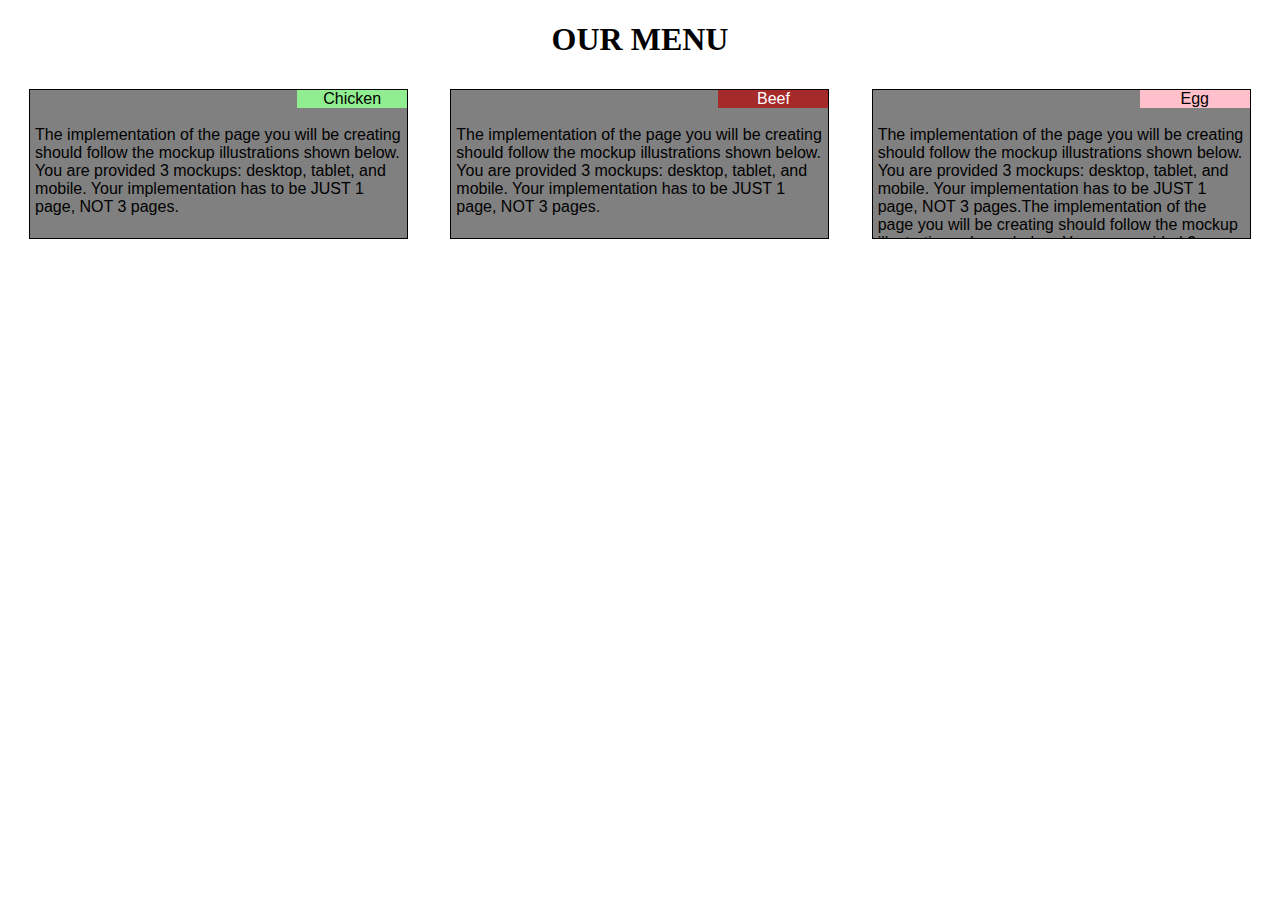
<file: module_2_sol/index.html>
<!DOCTYPE html>
<html>
<head>
<meta charset="utf-8">
<meta name="viewport" content="width=device-width, initial-scale=1">
<title>OUR MENU</title>
<link rel="stylesheet" type="text/css" href="css/style.css">
</head>
<body>
<h1 align="center">OUR MENU</h1>

<div class="row">
  <div class="col-lg-4 col-md-6 col-sd-12">
    <p>
      <span id="type1">Chicken</span><br><br>
      The implementation of the page you will be creating should follow the mockup illustrations shown below. You are provided 3 mockups: desktop, tablet, and mobile. Your implementation has to be JUST 1 page, NOT 3 pages.
    </p>
  </div>

  <div class="col-lg-4 col-md-6 col-sd-12"> 
    <p id="chick">
      <span id="type2">Beef</span><br><br>
      The implementation of the page you will be creating should follow the mockup illustrations shown below. You are provided 3 mockups: desktop, tablet, and mobile. Your implementation has to be JUST 1 page, NOT 3 pages.
    </p>
  </div>

  <div class="col-lg-4 col-md-12 col-sd-12">
     <p id="chick">
      <span id="type3">Egg</span><br><br>
      The implementation of the page you will be creating should follow the mockup illustrations shown below. You are provided 3 mockups: desktop, tablet, and mobile. Your implementation has to be JUST 1 page, NOT 3 pages.The implementation of the page you will be creating should follow the mockup illustrations shown below. You are provided 3 mockups: desktop, tablet, and mobile. Your implementation has to be JUST 1 page, NOT 3 pages.
    </p>
  </div> 
</div>

</body>
</html>
</file>
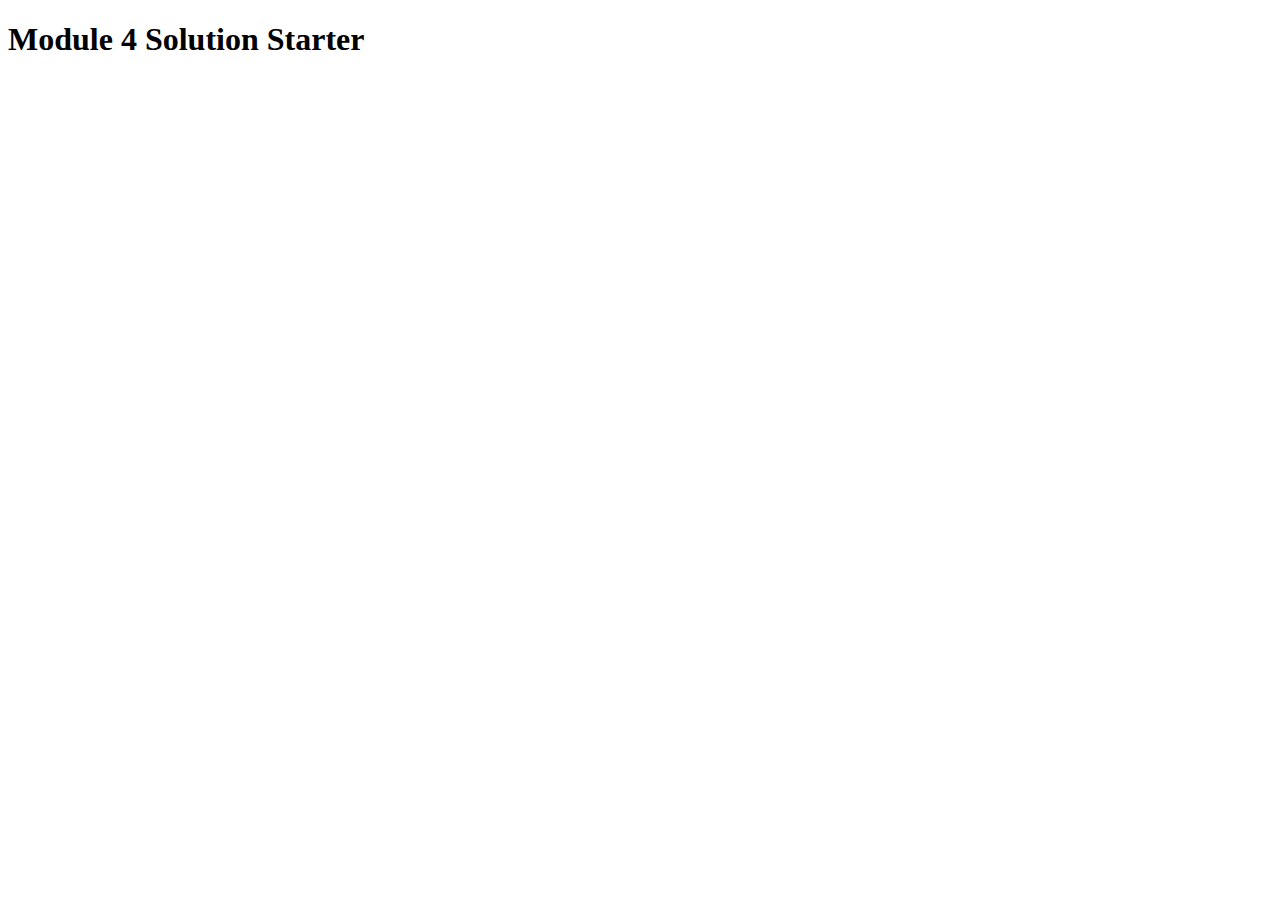
<file: module_4_sol/index.html>
<!DOCTYPE html>
<html>
<head>
  <meta charset="utf-8">
  <title>Module 4 Solution Starter</title>
  <script src="SpeakHello.js"></script>
  <script src="SpeakGoodBye.js"></script>
  <script src="script.js"></script>
</head>
<body>
  <h1>Module 4 Solution Starter</h1>
</body>
</html>
</file>
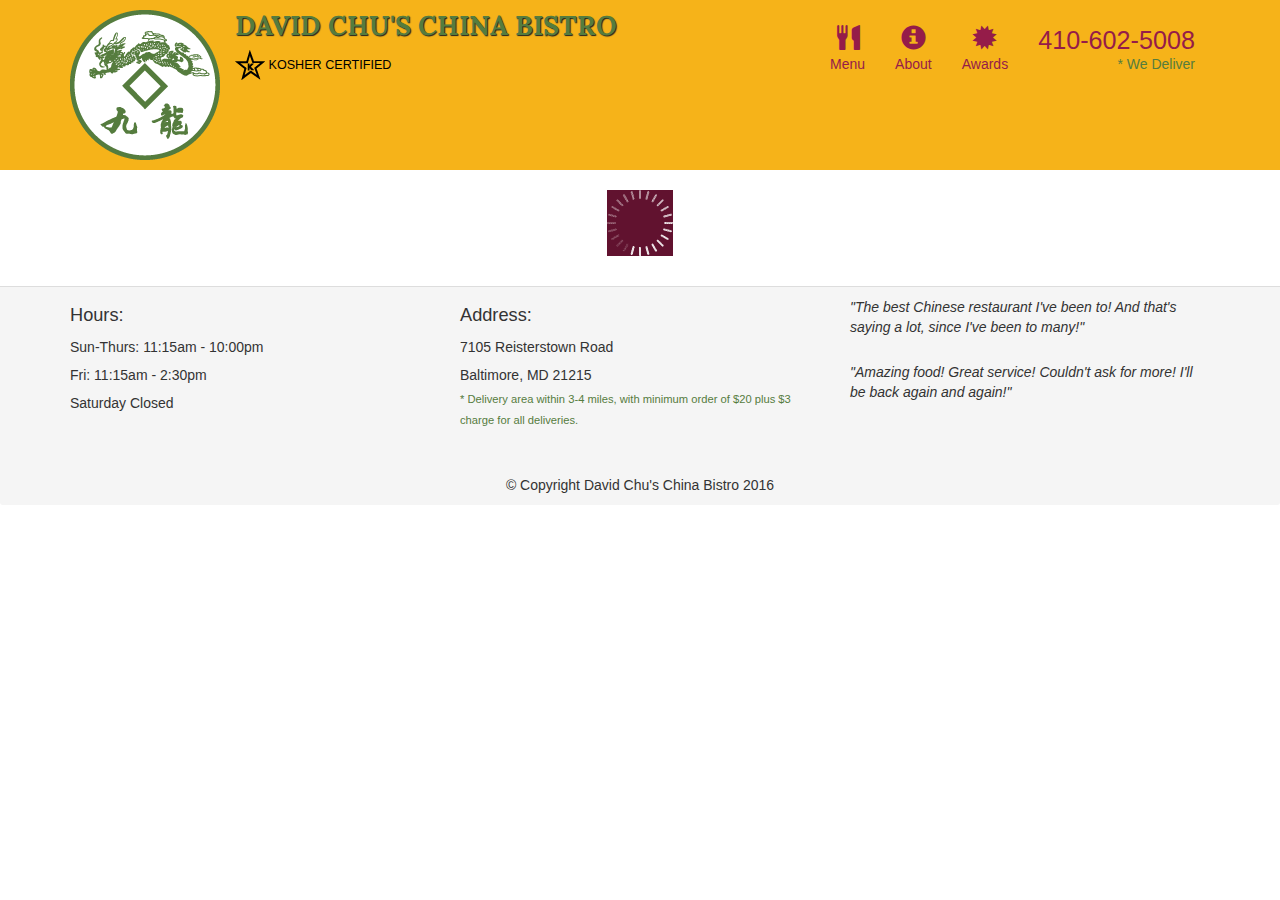
<file: module_5_solu/index.html>
<!doctype html>
<html lang="en">
  <head>
    <meta charset="utf-8">
    <meta http-equiv="X-UA-Compatible" content="IE=edge">
    <meta name="viewport" content="width=device-width, initial-scale=1">
    <title>David Chu's China Bistro</title>
    <link rel="stylesheet" href="css/bootstrap.css">
    <link rel="stylesheet" href="css/styles.css">
    <link rel="stylesheet" href="css/bootstrap.min.css">
    <link href='https://fonts.googleapis.com/css?family=Oxygen:400,300,700' rel='stylesheet' type='text/css'>
    <link href='https://fonts.googleapis.com/css?family=Lora' rel='stylesheet' type='text/css'>
  </head>
<body>
  <header>
    <nav id="header-nav" class="navbar navbar-default">
      <div class="container">
        <div class="navbar-header">
          <a href="index.html" class="pull-left visible-md visible-lg">
            <div id="logo-img" alt="Logo image"></div>
          </a>

          <div class="navbar-brand">
            <a href="index.html"><h1>David Chu's China Bistro</h1></a>
            <p>
              <img src="images/star-k-logo.png" alt="Kosher certification">
              <span>Kosher Certified</span>
            </p>
          </div>

          <button id="navbarToggle" type="button" class="navbar-toggle collapsed" data-toggle="collapse" data-target="#collapsable-nav" aria-expanded="false">
            <span class="sr-only">Toggle navigation</span>
            <span class="icon-bar"></span>
            <span class="icon-bar"></span>
            <span class="icon-bar"></span>
          </button>
        </div>
        
        <div id="collapsable-nav" class="collapse navbar-collapse">
           <ul id="nav-list" class="nav navbar-nav navbar-right">
            <li id="navHomeButton" class="visible-xs active">
              <a href="index.html">
                <span class="glyphicon glyphicon-home"></span> Home</a>
            </li>
            <li id="navMenuButton">
              <a href="#" onclick="$dc.loadMenuCategories();">
                <span class="glyphicon glyphicon-cutlery"></span><br class="hidden-xs"> Menu</a>
            </li>
            <li>
              <a href="#">
                <span class="glyphicon glyphicon-info-sign"></span><br class="hidden-xs"> About</a>
            </li>
            <li>
              <a href="#">
                <span class="glyphicon glyphicon-certificate"></span><br class="hidden-xs"> Awards</a>
            </li>
            <li id="phone" class="hidden-xs">
              <a href="tel:410-602-5008">
                <span>410-602-5008</span></a><div>* We Deliver</div>
            </li>
          </ul><!-- #nav-list -->
        </div><!-- .collapse .navbar-collapse -->
      </div><!-- .container -->
    </nav><!-- #header-nav -->
  </header>

  <div id="call-btn" class="visible-xs">
    <a class="btn" href="tel:410-602-5008">
    <span class="glyphicon glyphicon-earphone"></span>
    410-602-5008
    </a>
  </div>
  <div id="xs-deliver" class="text-center visible-xs">* We Deliver</div>

  <div id="main-content" class="container"></div>

  <footer class="panel-footer">
    <div class="container">
      <div class="row">
        <section id="hours" class="col-sm-4">
          <span>Hours:</span><br>
          Sun-Thurs: 11:15am - 10:00pm<br>
          Fri: 11:15am - 2:30pm<br>
          Saturday Closed
          <hr class="visible-xs">
        </section>
        <section id="address" class="col-sm-4">
          <span>Address:</span><br>
          7105 Reisterstown Road<br>
          Baltimore, MD 21215
          <p>* Delivery area within 3-4 miles, with minimum order of $20 plus $3 charge for all deliveries.</p>
          <hr class="visible-xs">
        </section>
        <section id="testimonials" class="col-sm-4">
          <p>"The best Chinese restaurant I've been to! And that's saying a lot, since I've been to many!"</p>
          <p>"Amazing food! Great service! Couldn't ask for more! I'll be back again and again!"</p>
        </section>
      </div>
      <div class="text-center">&copy; Copyright David Chu's China Bistro 2016</div>
    </div>
  </footer>

  <!-- jQuery (Bootstrap JS plugins depend on it) -->
  <script src="js/jquery-2.1.4.min.js"></script>
  <script src="js/bootstrap.min.js"></script>
  <script src="js/ajax-utils.js"></script>
  <script src="js/script.js"></script>
  
  
</body>
</html>
</file>
<file: module_2_sol/css/style.css>
/********** Base styles **********/
* {
  box-sizing: border-box;
}
h1 {
  margin-bottom: 15px;
}

p {
  border: 1px solid black;
  background-color: grey;
  width: 90%;
  height: 150px;
  margin-right: auto;
  margin-left: auto;
  font-family: Helvetica;
}

/* Simple Responsive Framework. */
.row {
  width: 100%;
}
div > p
{
  justify-content: center;
  overflow: hidden;
  padding-left: 5px;
  padding-right: 5px;
}
p span
{
  background-color: yellow;
  color: black;
  float: right;
  width : 30%;
  text-align: center;
  margin-right: -5px;
}
/********** Large devices only **********/
@media (min-width: 992px) {
  .col-lg-1, .col-lg-2, .col-lg-3, .col-lg-4, .col-lg-5, .col-lg-6, .col-lg-7, .col-lg-8, .col-lg-9, .col-lg-10, .col-lg-11, .col-lg-12 {
    float: left;
  }
  .col-lg-1 {
    width: 8.33%;
  }
  .col-lg-2 {
    width: 16.66%;
  }
  .col-lg-3 {
    width: 25%;
  }
  .col-lg-4 {
    width: 33.33%;
  }
  .col-lg-5 {
    width: 41.66%;
  }
  .col-lg-6 {
    width: 50%;
  }
  .col-lg-7 {
    width: 58.33%;
  }
  .col-lg-8 {
    width: 66.66%;
  }
  .col-lg-9 {
    width: 74.99%;
  }
  .col-lg-10 {
    width: 83.33%;
  }
  .col-lg-11 {
    width: 91.66%;
  }
  .col-lg-12 {
    width: 100%;
  }
}

/********** Medium devices only **********/
@media (min-width: 768px) and (max-width: 991px) {
  .col-md-1, .col-md-2, .col-md-3, .col-md-4, .col-md-5, .col-md-6, .col-md-7, .col-md-8, .col-md-9, .col-md-10, .col-md-11, .col-md-12 {
    float: left;
  }
  .col-md-1 {
    width: 8.33%;
  }
  .col-md-2 {
    width: 16.66%;
  }
  .col-md-3 {
    width: 25%;
  }
  .col-md-4 {
    width: 33.33%;
  }
  .col-md-5 {
    width: 41.66%;
  }
  .col-md-6 {
    width: 50%;
  }
  .col-md-7 {
  }
  .col-md-8 {
    width: 66.66%;
  }
  .col-md-9 {
    width: 74.99%;
  }
  .col-md-10 {
    width: 83.33%;
  }
  .col-md-11 {
    width: 91.66%;
  }
  .col-md-12 {
    width: 100%;
  }
  .col-md-12 p {
    width: 95%;
  }
}
#type1
{
  color: black;
  background-color: lightgreen;
}
#type2
{
  color: white;
  background-color: brown;

}
#type3
{
  color: black;
  background-color: pink;

}
</file>
<file: module_5_solu/css/styles.css>
body {
  font-size: 16px;
  color: #fff;
  background-color: #61122f;
  font-family: 'Oxygen', sans-serif;
}

/** HEADER **/
#header-nav {
  background-color: #f6b319;
  border-radius: 0;
  border: 0;
}

#logo-img {
  background: url('../images/restaurant-logo_large.png') no-repeat;
  width: 150px;
  height: 150px;
  margin: 10px 15px 10px 0;
}

.navbar-brand {
  padding-top: 25px;
}
.navbar-brand h1 { /* Restaurant name */
  font-family: 'Lora', serif;
  color: #557c3e;
  font-size: 1.5em;
  text-transform: uppercase;
  font-weight: bold;
  text-shadow: 1px 1px 1px #222;
  margin-top: 0;
  margin-bottom: 0;
  line-height: .75;
}
.navbar-brand a:hover, .navbar-brand a:focus {
  text-decoration: none;
}
.navbar-brand p { /* Kosher cert */
  color: #000;
  text-transform: uppercase;
  font-size: .7em;
  margin-top: 15px;
}
.navbar-brand p span { /* Star-K */
  vertical-align: middle;
}

#nav-list {
  margin-top: 10px;
}
#nav-list a {
  color: #951C49;
  text-align: center;
}
#nav-list a:hover {
  background: #E7E7E7;
}
#nav-list a span {
  font-size: 1.8em;
}

#phone {
  margin-top: 5px;
}
#phone a { /* Phone number */
  text-align: right;
  padding-bottom: 0;
}
#phone div { /* We Deliver */
  color: #557c3e;
  text-align: right;
  padding-right: 15px;
}

.navbar-header button.navbar-toggle, .navbar-header .icon-bar {
  border: 1px solid #61122f;
}
.navbar-header button.navbar-toggle {
  clear: both;
  margin-top: -30px;
}
/* END HEADER */

/* FOOTER */
.panel-footer {
  margin-top: 30px;
  padding-top: 35px;
  padding-bottom: 30px;
  background-color: #222;
  border-top: 0;
}
.panel-footer div.row {
  margin-bottom: 35px;
}
#hours, #address {
  line-height: 2;
}
#hours > span, #address > span {
  font-size: 1.3em;
}
#address p {
  color: #557c3e;
  font-size: .8em;
  line-height: 1.8;
}
#testimonials {
  font-style: italic;
}
#testimonials p:nth-child(2) {
  margin-top: 25px;
}
/* END FOOTER */



/* HOME PAGE */
.container .jumbotron {
  box-shadow: 0 0 50px #3F0C1F;
  border: 2px solid #3F0C1F;
}

#menu-tile, #specials-tile, #map-tile {
  height: 250px;
  width: 100%;
  margin-bottom: 15px;
  position: relative;
  border: 2px solid #3F0C1F;
  overflow: hidden;
}
#menu-tile:hover, #specials-tile:hover, #map-tile:hover {
  box-shadow: 0 1px 5px 1px #cccccc;
}
#menu-tile {
  background: url('../images/menu-tile.jpg') no-repeat;
  background-position: center;
}
#specials-tile {
  background: url('../images/specials-tile.jpg') no-repeat;
  background-position: center;
}
#menu-tile span, #specials-tile span, #map-tile span {
  position: absolute;
  bottom: 0;
  right: 0;
  width: 100%;
  text-align: center;
  font-size: 1.6em;
  text-transform: uppercase;
  background-color: #000;
  color: #fff;
  opacity: .8;
}
/* END HOME PAGE */

/* MENU CATEGORIES PAGE */
.category-tile { 
  position: relative;
  border: 2px solid #3F0C1F;
  overflow: hidden;
  width: 200px;
  height: 200px;
  margin: 0 auto 15px;
}
.category-tile span {
  position: absolute;
  bottom: 0;
  right: 0;
  width: 100%;
  text-align: center;
  font-size: 1.2em;
  text-transform: uppercase;
  background-color: #000;
  color: #fff;
  opacity: .8;
}
.category-tile:hover {
  box-shadow: 0 1px 5px 1px #cccccc;
}

#menu-categories-title + div {
  margin-bottom: 50px;
}
/* END MENU CATEGORIES PAGE */

/* SINGLE CATEGORY PAGE */
.menu-item-tile {
  margin-bottom: 25px;
}
.menu-item-tile hr {
  width: 80%;
}
.menu-item-tile .menu-item-price {
  font-size: 1.1em;
  text-align: right;
  margin-top: -15px;
  margin-right: -15px;
}
.menu-item-tile .menu-item-price span {
  font-size: .6em;
}
.menu-item-photo {
  position: relative;
  border: 2px solid #3F0C1F; 
  overflow: hidden;
  padding: 0;
  margin-right: -15px;
  margin-left: auto;
  margin-bottom: 20px;
  max-width: 250px;
}
.menu-item-photo div {
  position: absolute;
  bottom: 0;
  right: 0;
  width: 80px;
  background-color: #557c3e;
  text-align: center;
}
.menu-item-description {
  padding-right: 30px;
}
h3.menu-item-title {
  margin: 0 0 10px;
}
.menu-item-details {
  font-size: .9em;
  font-style: italic;
}
/* END SINGLE CATEGORY PAGE */


/********** Large devices only **********/
@media (min-width: 1200px) {
  .container .jumbotron {
    background: url('../images/jumbotron_1200.jpg') no-repeat;
    height: 675px;
  }
}

/********** Medium devices only **********/
@media (min-width: 992px) and (max-width: 1199px) {
  /* Header */
  #logo-img {
    background: url('../images/restaurant-logo_medium.png') no-repeat;
    width: 100px;
    height: 100px;
    margin: 5px 5px 5px 0;
  }
  /* End Header */

  /* Home Page */
  .container .jumbotron {
    background: url('../images/jumbotron_992.jpg') no-repeat;
    height: 558px;
  }
  /* End Home Page */
}

/********** Small devices only **********/
@media (min-width: 768px) and (max-width: 991px) {
  /* Home Page */
  .container .jumbotron {
    background: url('../images/jumbotron_768.jpg') no-repeat;
    height: 432px;
  }
  /* End Home Page */
}

/********** Extra small devices only **********/
@media (max-width: 767px) {
  /* Header */
  .navbar-brand {
    padding-top: 10px;
    height: 80px;
  }
  .navbar-brand h1 { /* Restaurant name */
    padding-top: 10px;
    font-size: 5vw; /* 1vw = 1% of viewport width */
  }
  .navbar-brand p { /* Kosher cert */
    font-size: .6em;
    margin-top: 12px;
  }
  .navbar-brand p img { /* Star-K */
    height: 20px;
  }

  #collapsable-nav a { /* Collapsed nav menu text */
    font-size: 1.2em;
  }
  #collapsable-nav a span { /* Collapsed nav menu glyph */
    font-size: 1em;
    margin-right: 5px;
  }

  #call-btn > a {
    font-size: 1.5em;
    display: block;
    margin: 0 20px;
    padding: 10px;
    border: 2px solid #fff;
    background-color: #f6b319;
    color: #951c49;
  }
  #xs-deliver {
    margin-top: 5px;
    font-size: .7em;
    letter-spacing: .1em;
    text-transform: uppercase;
  }
  /* End Header */

  /* Footer */
  .panel-footer section {
    margin-bottom: 30px;
    text-align: center;
  }
  .panel-footer section:nth-child(3) {
    margin-bottom: 0; /* margin already exists on the whole row */
  }
  .panel-footer section hr {
    width: 50%;
  }
  /* End Footer */

  /* Home Page */
  .container .jumbotron {
    margin-top: 30px;
    padding: 0;
  }
  #menu-tile, #specials-tile {
    width: 360px;
    margin: 0 auto 15px;
  }

  .menu-item-photo {
    margin-right: auto;
  }
  .menu-item-tile .menu-item-price {
    text-align: center;
  }
  .menu-item-description {
    text-align: center;;
  }
}


/********** Super extra small devices Only :-) (e.g., iPhone 4) **********/
@media (max-width: 479px) {
  /* Header */
  .navbar-brand h1 { /* Restaurant name */
    padding-top: 5px;
    font-size: 6vw;
  }
  /* End Header */
  
  /* Home page */
  #menu-tile, #specials-tile {
    width: 280px;
    margin: 0 auto 15px;
  }

  .col-xxs-12 {
    position: relative;
    min-height: 1px;
    padding-right: 15px;
    padding-left: 15px;
    float: left;
    width: 100%;
  }
}
</file>
